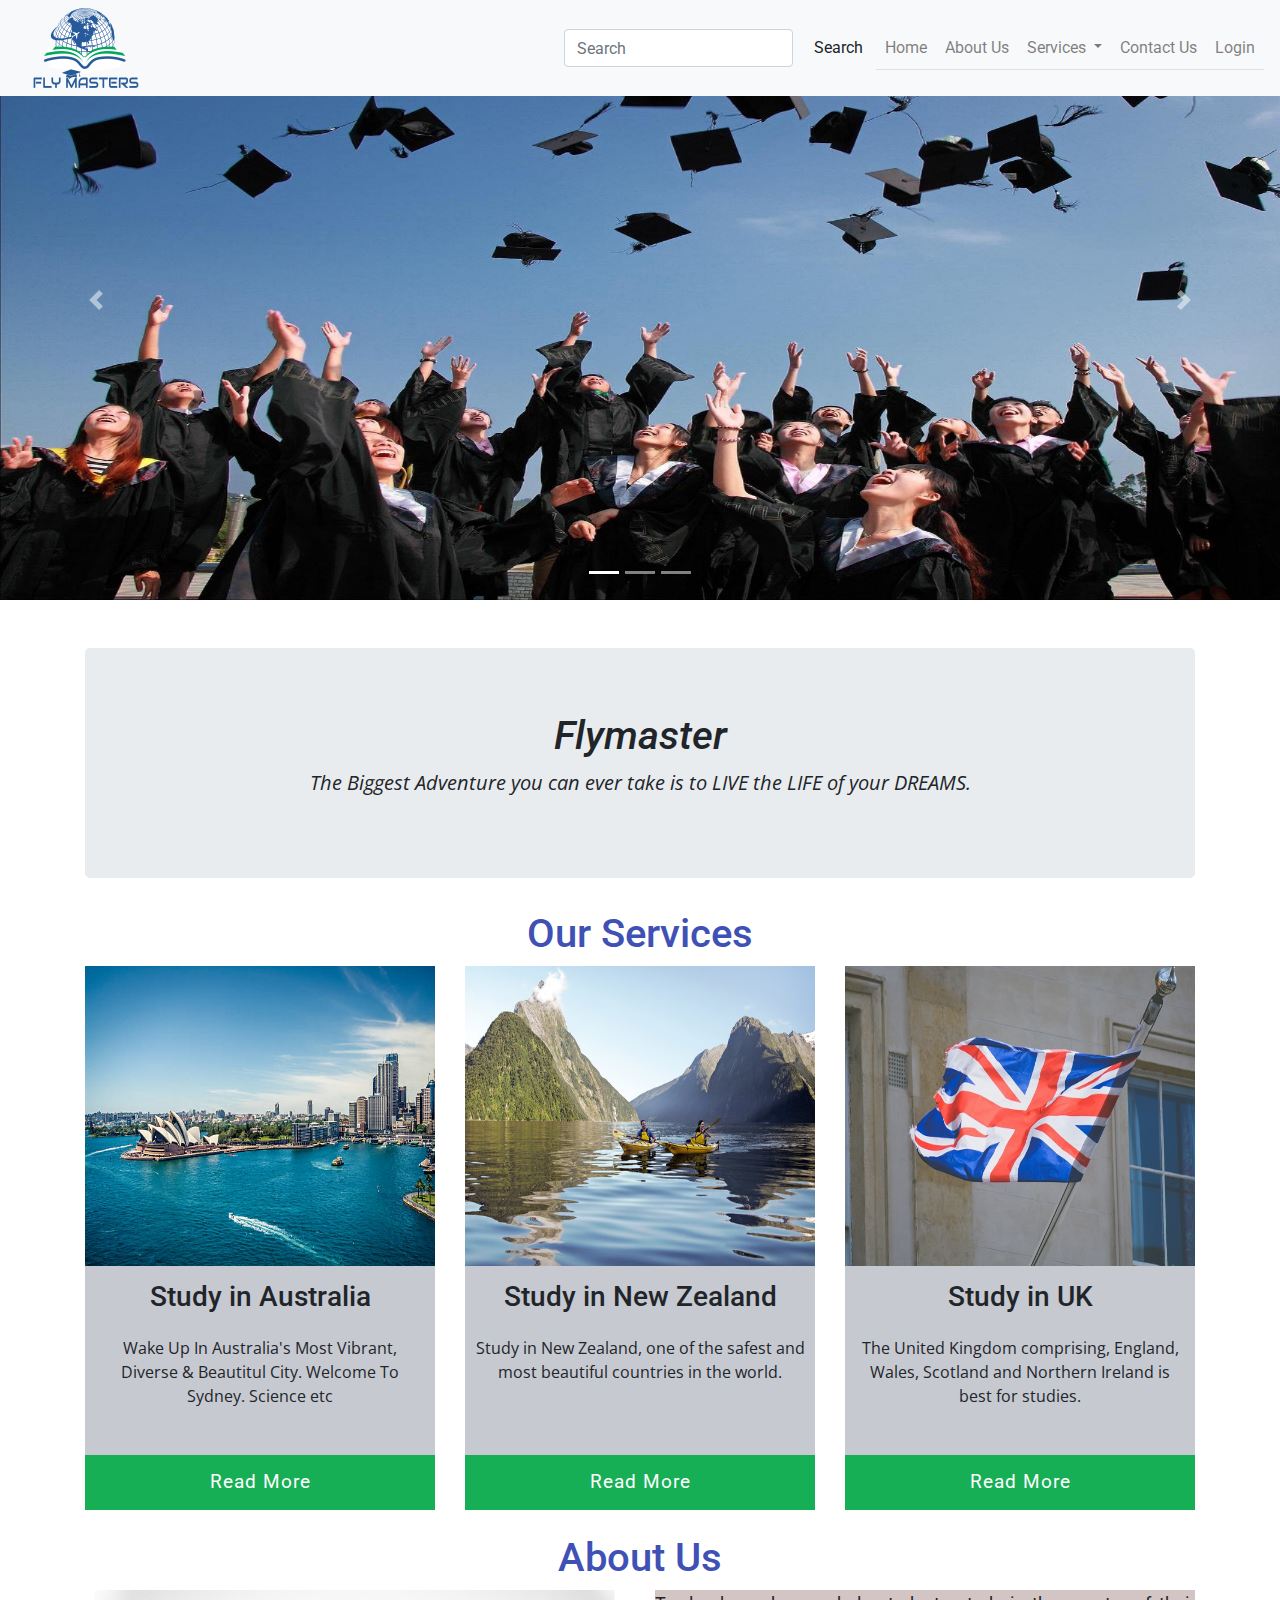
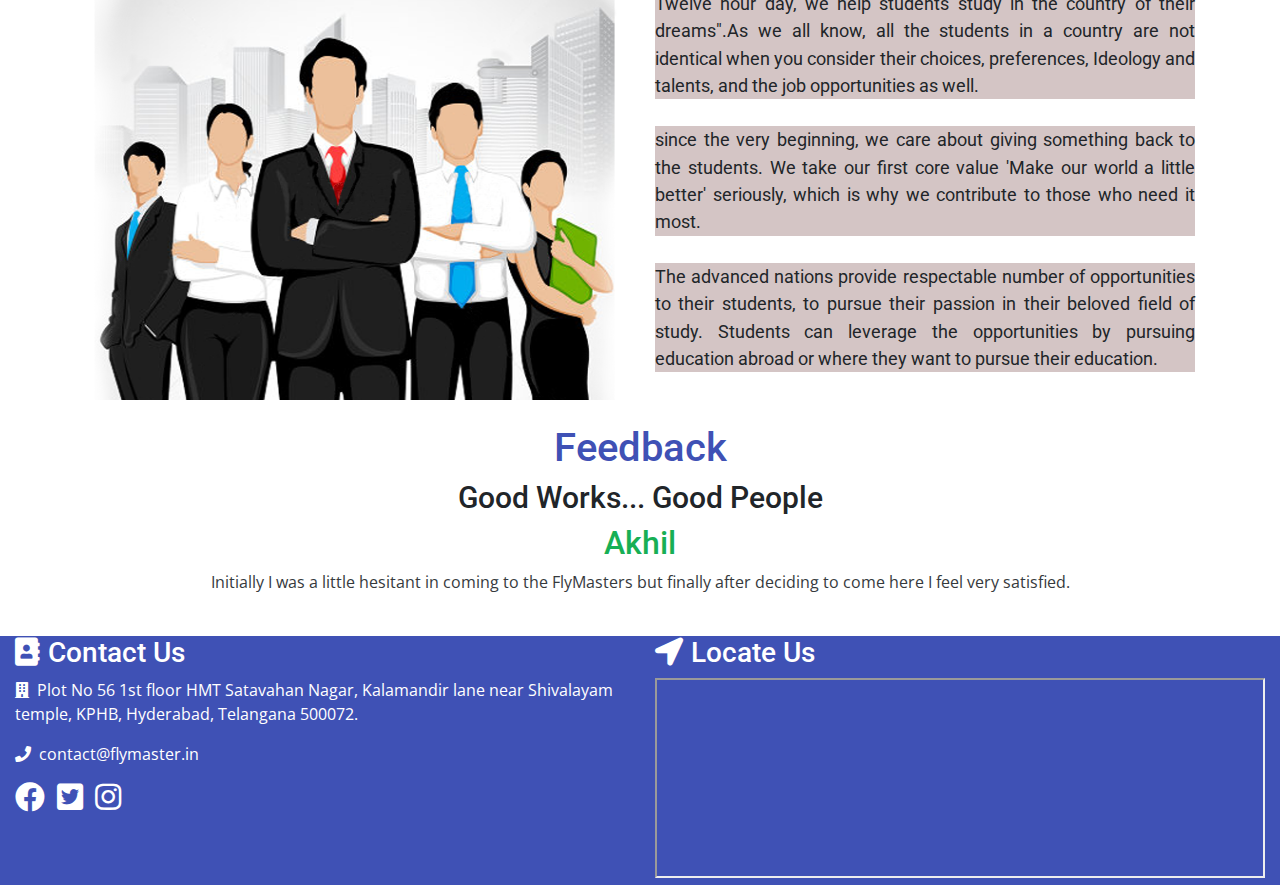
<file: index.html>
<!DOCTYPE html>
<html lang="en">

<head>
    <meta charset="UTF-8">
    <meta name="viewport" content="width=device-width, initial-scale=1.0">
    <meta http-equiv="X-UA-Compatible" content="ie=edge">
    <meta http-equiv="refresh" content="30">
    <meta name="keywords" content="study, abroad, students, Education">
    <meta name="description" content="study in Abroad">
    <title>Study Abroad</title>
    <link rel="icon" href="img/logo.png">

    <!-- External Stylesheet-->
    <link rel="stylesheet" href="css/style.css">

    <!-- Bootstrap Stylesheet -->
    <link rel="stylesheet" href="css/bootstrap.min.css">

    <!-- Font Awesome -->
    <link rel="stylesheet" href="fontawesome/css/all.css">
    
</head>

<body>
    <!-- Navbar -->
    <section>
        <header>
            <nav class="navbar navbar-expand-lg fixed-top navbar-light bg-light">
                <img src="img/logo.png" alt="logo">
                <button class="navbar-toggler" type="button" data-toggle="collapse"
                    data-target="#navbarSupportedContent" aria-controls="navbarSupportedContent" aria-expanded="false"
                    aria-label="Toggle navigation">
                    <span class="navbar-toggler-icon"></span>
                </button>
                <div class="collapse navbar-collapse" id="navbarSupportedContent">
                    <ul class="navbar-nav ml-auto">
                            <form class="form-inline" action="/action_page.php">
                                <input class="form-control mr-sm-2" type="text" placeholder="Search">
                                <button class="btn btn-default" type="submit">Search</button>
                              </form>
                        <li class="nav-item active">
                            <ul class="nav nav-tabs">
                            <a class="nav-link" href="#">Home <span class="sr-only">(current)</span></a>
                        </li>
                        <li class="nav-item">
                            <a class="nav-link" href="#">About Us</a>
                        </li>
                        <li class="nav-item dropdown">
                            <a class="nav-link dropdown-toggle" href="#" id="navbarDropdown" role="button"
                                data-toggle="dropdown" aria-haspopup="true" aria-expanded="false">
                                Services
                            </a>
                            <div class="dropdown-menu" aria-labelledby="navbarDropdown">
                                <a class="dropdown-item active" href="#">Scholarship</a>
                                <a class="dropdown-item disabled" href="#">Training</a>
                                <div class="dropdown-divider"></div>
                                <a class="dropdown-item" href="#">Loans</a>
                            </div>
                        </li>
                        <li class="nav-item">
                            <a class="nav-link" href="#" tabindex="-1" aria-disabled="true">Contact Us</a>
                        </li>
                        <li class="nav-item">
                            <a class="nav-link" data-toggle="modal" data-target="#exampleModal" tabindex="-1"
                                aria-disabled="true">Login</a>
                        </li>
                    </ul>
                </ul>
                </div>
            </nav>
        </header>
    </section>
    <!-- End of Navbar -->

    <!-- Modal -->
    <!-- Modal -->
    <div class="modal fade" id="exampleModal" tabindex="-1" role="dialog" aria-labelledby="exampleModalLabel"
        aria-hidden="true">
        <div class="modal-dialog" role="document">
            <div class="modal-content">
                <div class="modal-header">
                    <h5 class="modal-title" id="exampleModalLabel">Login Form</h5>
                    <button type="button" class="close" data-dismiss="modal" aria-label="Close">
                        <span aria-hidden="true">&times;</span>
                    </button>
                </div>
                <div class="modal-body">
                    <div class="form-group">
                        <div class="col-12">
                            <input type="text" class="form-control" placeholder="Username">
                        </div>
                        <div class="col-12">
                            <input type="password" class="form-control mt-3" placeholder="Password">
                        </div>
                    </div>
                </div>
                <div class="modal-footer">
                    <button type="button" class="btn btn-secondary" data-dismiss="modal">Close</button>
                    <button type="button" class="btn btn-primary">Login</button>
                </div>
            </div>
        </div>
    </div>
    <!-- End of Modal -->

    <!-- headerImage -->
    <section>
    <div id="demo" class="carousel slide" data-ride="carousel">
        <ul class="carousel-indicators">
          <li data-target="#demo" data-slide-to="0" class="active"></li>
          <li data-target="#demo" data-slide-to="1"></li>
          <li data-target="#demo" data-slide-to="2"></li>
        </ul>
        <div class="carousel-inner">
          <div class="carousel-item active">
            <img src="img/carousel.jpg" alt="carousel" width="1500" height="500">
            <div class="carousel-caption">
            </div>
          </div>
          <div class="carousel-item">
            <img src="img/photography.jpg" alt="photography" width="1500" height="500">
            <div class="carousel-caption">
            </div>
          </div>
          <div class="carousel-item">
            <img src="img/study.jpg"  alt="study" width="1500" height="500">
            <div class="carousel-caption">
            </div>
          </div>
        </div>
        <a class="carousel-control-prev" href="#demo" data-slide="prev">
          <span class="carousel-control-prev-icon"></span>
        </a>
        <a class="carousel-control-next" href="#demo" data-slide="next">
          <span class="carousel-control-next-icon"></span>
        </a>
       </div>
       </section>
    <!-- End of headerImage -->

    <section>
        <div class="container mt-5">
            <div class="jumbotron">
                <h1>Flymaster</h1>
                <p>The Biggest Adventure you can ever take is to LIVE the LIFE of your DREAMS.</p>
            </div>
        </div>
    </section>

    <!-- Cities -->

    <section>
        <div class="container mt-3 mb-3 cities text-center">
            <h1 class="heading">Our Services</h1>
            <div class="row">
                <div class="col-12 col-md-4 col-sm-6">
                    <img src="img/australia.jpg" alt="Australia">
                    <div class="bgDetailsCity">
                        <div class="detailsCity">
                            <h3>Study in Australia
                            </h3>
                            <p>Wake Up In Australia's Most Vibrant, Diverse & Beautitul City. Welcome To Sydney.
                                Science etc</p>
                        </div>
                        <button>Read More</button>
                    </div>
                </div>
                <div class="col-12 col-md-4 col-sm-6">
                    <img src="img/newzealand.jpg" alt="Australia">
                    <div class="bgDetailsCity">
                        <div class="detailsCity">

                            <h3>Study in New Zealand
                            </h3>
                            <p>Study in New Zealand, one of the safest and most beautiful countries in the world.</p>
                        </div>
                        <button>Read More</button>
                    </div>
                </div>
                <div class="col-12 col-md-4 col-sm-6">
                    <img src="img/uk.jpg" alt="Australia">
                    <div class="bgDetailsCity">
                        <div class="detailsCity">
                            <h3>Study in UK
                            </h3>
                            <p>The United Kingdom comprising, England, Wales, Scotland and Northern Ireland is best for
                                studies.</p>
                        </div>
                        <button>Read More</button>
                    </div>
                </div>
            </div>
        </div>
    </section>

    <!-- End of cities -->

    <!-- Details -->
    <section class="details">
        <div class="container mt-4 mb-4 aboutus text-center">
            <h1 class="heading">About Us</h1>

            <div class="row">
                <div class="col-sm-12 col-12 col-md-6">
                    <a href="index.html"><img src="img/aboutUs.png" alt="About Us" width="100%"></a>
                </div>
                <div class="col-sm-12 col-12 col-md-6">

                    <div class="column">
                        <div class="row-sm-4" style=background-color:#d4c5c5> Twelve hour day, we help students study in
                            the country of their dreams".As we all know, all the students in a country are not identical
                            when you consider their choices, preferences, Ideology and talents, and the job
                            opportunities as well.</div><br>

                        <div class="row-sm-4" style="background-color:#d4c5c5;">since the very beginning, we care about
                            giving something back to the students. We take
                            our first core value 'Make our world a little better' seriously, which is why we
                            contribute to those who need it most.</div><br>

                        <div class="row-sm-4" style="background-color:#d4c5c5;">The advanced nations provide respectable
                            number of opportunities to their students, to pursue their passion in their beloved field of
                            study. Students can leverage the opportunities by pursuing education abroad or where they
                            want to pursue their education.</div><br>
                    </div>
                </div>
            </div>
        </div>
        </div>
    </section>
    <!-- End of Details -->

    <!-- Feedback -->
    <section>
        <div class="container-fluid mt-3 mb-3 text-center feedback">
            <h1 class="heading">Feedback</h1>
            <div class="feedbackGrid">
                <div></div>
                <div>
                    <h1 class="feedbackHeading">Good Works... Good People</h1>
                    <h2>Akhil</h2>
                    <p>
                        Initially I was a little hesitant in coming to the FlyMasters but finally after deciding to
                        come here I feel very satisfied.
                    </p>
                </div>
                <div></div>
            </div>
        </div>
    </section>
    <!-- End of Feedback -->

    <!-- Footer -->
    <section>
        <footer>
            <div class="container-fluid footer">
                <div class="row">
                
                    <div class="col-sm-12 col-12 col-md-6 p-6">
                        <h3 class="colorWhite"><i class="fas fa-address-book mr-2"></i>Contact Us</h3>
                        <p class="colorWhite"><i class="fas fa-building mr-2"></i>Plot No 56 1st floor HMT Satavahan
                            Nagar, Kalamandir lane near Shivalayam
                            temple, KPHB, Hyderabad, Telangana 500072.</p>
                        <p class="colorWhite"><i class="fas fa-phone mr-2"></i>contact@flymaster.in</p>
                        <a href="javascript:void(0)"><i class="fab fa-facebook mr-2 socialIcons"></i></a>
                        <a href="javascript:void(0)"><i class="fab fa-twitter-square mr-2 socialIcons"></i></a>
                        <a href="javascript:void(0)"><i class="fab fa-instagram mr-2 socialIcons"></i></a>
                    </div>
                    <div class="col-sm-12 col-12 col-md-6 p-6">
                        <h3 class="colorWhite"><i class="fas fa-location-arrow mr-2"></i>Locate Us</h3>
                        <iframe width="100%" height="200"
                            src="https://maps.google.com/maps?width=100%&amp;height=600&amp;hl=en&amp;q=Fly%20Masters%2C%20Plot%20No%2056%2C%201st%20Floor%2C%20HMT%20Sathavahana%20Nagar%2C%20Kalamandi%20Lane%2C%20Kukatpally%20Housing%20Board%20Colony%2C%20Hyderabad%2C%20Telangana+(My%20Business%20Name)&amp;ie=UTF8&amp;t=&amp;z=14&amp;iwloc=B&amp;output=embed"></iframe>
                    </div>
                </div>
            </div>
        </footer>
    </section>
    <!-- End of Footer -->

    <!-- Scripts -->
    <!-- Jquery -->
    <script src="https://code.jquery.com/jquery-3.3.1.slim.min.js"
        integrity="sha384-q8i/X+965DzO0rT7abK41JStQIAqVgRVzpbzo5smXKp4YfRvH+8abtTE1Pi6jizo"
        crossorigin="anonymous"></script>
    <!-- Bootstrap Script -->
    <script src="js/bootstrap.min.js"></script>
    
</body>

</html>
</file>
<file: css/style.css>
/* Fonts */
@import url('https://fonts.googleapis.com/css?family=Open+Sans|Roboto&display=swap');

/* Global Styles */
body {
    margin: 0px;
    padding: 0px;
    overflow-x: hidden;
}

h1, h2, h3, h4, h5, h6 {
    font-family: 'Roboto', sans-serif;
}

.navbar-toggler-icon {
    width: 1em !important;
    height: 1em !important;
}

p {
    font-family: 'Open Sans', sans-serif;
}

.heading {
    font-size: 40px;
    color: #3f51b5;
}

.colorWhite {
    color: white;
}

.pad2 {
    padding: 2%;
}
/* End of Global Styles */

/* Navbar Styles */
.navbar {
    background: #3f51b5;
}

.navbar .navMenu ul li a {
    text-decoration: none;
    color: #3f51b5;
    cursor: pointer;

}

/* End of Navbar Styles */

/* Carousel Styles */
.carouselslide {
    margin-top: 0px;
}
.carousel img {
    height: 600px;
}

/* End of Carousel Styles */

/*jumbotron styles*/

.jumbotron{
    text-align: center;
    font-size:20px;
    font-style: italic;
}

/* End of jumbotron styles*/

/* Feedback Styles */
.feedbackGrid {
    display: grid;
    grid-template-columns: 40px auto 40px;
    grid-gap: 20px;
}

.feedback .feedbackHeading {
    font-size: 30px;
}

.feedback .feedbackGrid h2 {
    color: #17af55;
}

.feedback .feedbackGrid p {
    opacity: 0.9;

}

/* End of Feedback Styles */

/* Footer Styles */

.footer {
    margin-top: 2%;
    background: #3f51b5;
}

.footer h1 a {
    text-decoration: none;
    color: white;
}

/* End of Footer Styles */

/* Cities Styles */

.cities img {
    height: 300px;
    width: 100%;
}

.cities .bgDetailsCity {
    background: #c7c9d1;
    width: 100%;
}

.cities .bgDetailsCity h3 {
    padding: 4%;
    margin-top: 0%;
}

.cities .bgDetailsCity p {
    padding: 0% 3% 6% 3%;
}

.cities button {
    outline: none;
    color: #fff;
    padding: 12px;
    font-size: 1.2em;
    letter-spacing: 1px;
    margin: 1em 1em 0 0;
    -webkit-appearance: none;
    background: #17af55;
    border: 1px solid #17af55;
    transition: 0.5s all;
    width: 100%;
    -webkit-transition: 0.5s all;
    -moz-transition: 0.5s all;
    cursor: pointer;
}

.detailsCity {
    min-height: 170px;
}
.details .column {
    text-align: justify;
    font-size:18.2px;
}

/* End of Cities Styles */

/* Footer Styles */

.socialIcons {
    color: white;
    font-size: 30px;
}

.details table img {
    height: 450px;
    width: 100%;
}

/* End of Footer Styles */

/* About us */

.aboutus img {
    height: 410px;
}

.aboutus .bgBlue {
    background: #3f51b5;
}

.aboutus .whiteHr {
    border: 1px solid white;
}
.aboutus h3 {
    color: white;
}

/* End of About us */

@media screen and (max-width: 500px) {
    .carousel img {
        height: 400px;
    }

    .aboutus img {
        height: 300px;
        margin-bottom: 3%;
    }

    .nav-tabs {
        display: block !important;
    }

    .navbar-nav {
        margin-top: 6%;
    }
}
</file>
